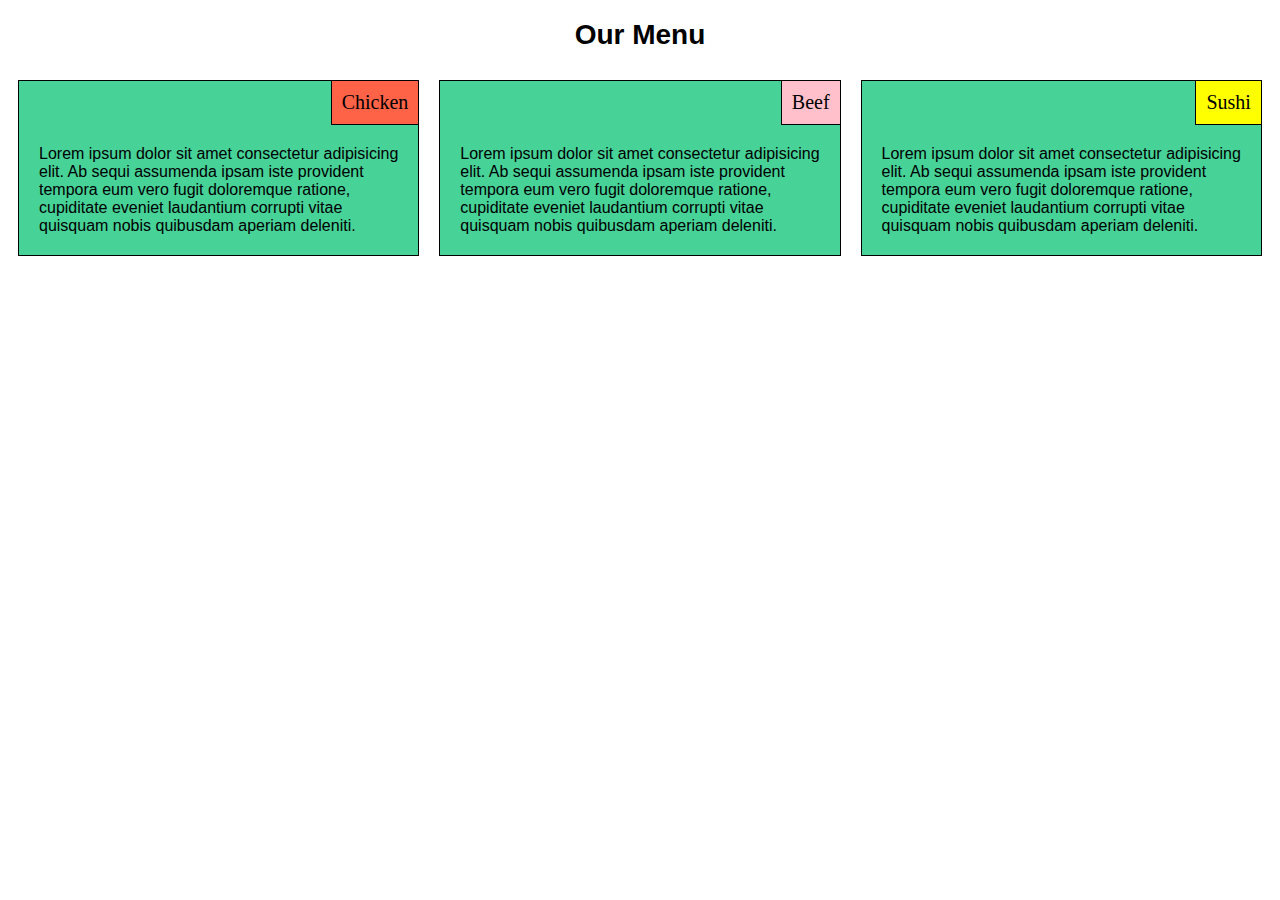
<file: mod2_assignment/index.html>
<!DOCTYPE html>
<html lang="en">
<head>
    <meta charset="UTF-8">
    <meta http-equiv="X-UA-Compatible" content="IE=edge">
    <meta name="viewport" content="width=device-width, initial-scale=1.0">
    <title>Module 2 Assignment Solution</title>
    <link rel="stylesheet" href="css/style.css">
</head>
<body>
   <h1>Our Menu</h1>
   <div class='bbox b1'>
      <div class='box'>
         <div class='title t1'>Chicken</div>
         <div class="cont">
            Lorem ipsum dolor sit amet consectetur adipisicing elit. Ab sequi assumenda ipsam iste provident tempora eum vero fugit doloremque ratione, cupiditate eveniet laudantium corrupti vitae quisquam nobis quibusdam aperiam deleniti.
         </div>
      </div>
   </div>
   <div class='bbox b2'>
      <div class='box'>
      <div class='title t2'>Beef</div>
         <div class="cont">
            Lorem ipsum dolor sit amet consectetur adipisicing elit. Ab sequi assumenda ipsam iste provident tempora eum vero fugit doloremque ratione, cupiditate eveniet laudantium corrupti vitae quisquam nobis quibusdam aperiam deleniti.
         </div>
      </div>
   </div>
   <div class='bbox b3'>
      <div class='box'>
      <div class='title t3'>Sushi</div>
         <div class="cont">
            Lorem ipsum dolor sit amet consectetur adipisicing elit. Ab sequi assumenda ipsam iste provident tempora eum vero fugit doloremque ratione, cupiditate eveniet laudantium corrupti vitae quisquam nobis quibusdam aperiam deleniti.
         </div>
      </div>
   </div>
</body>
</html>
</file>
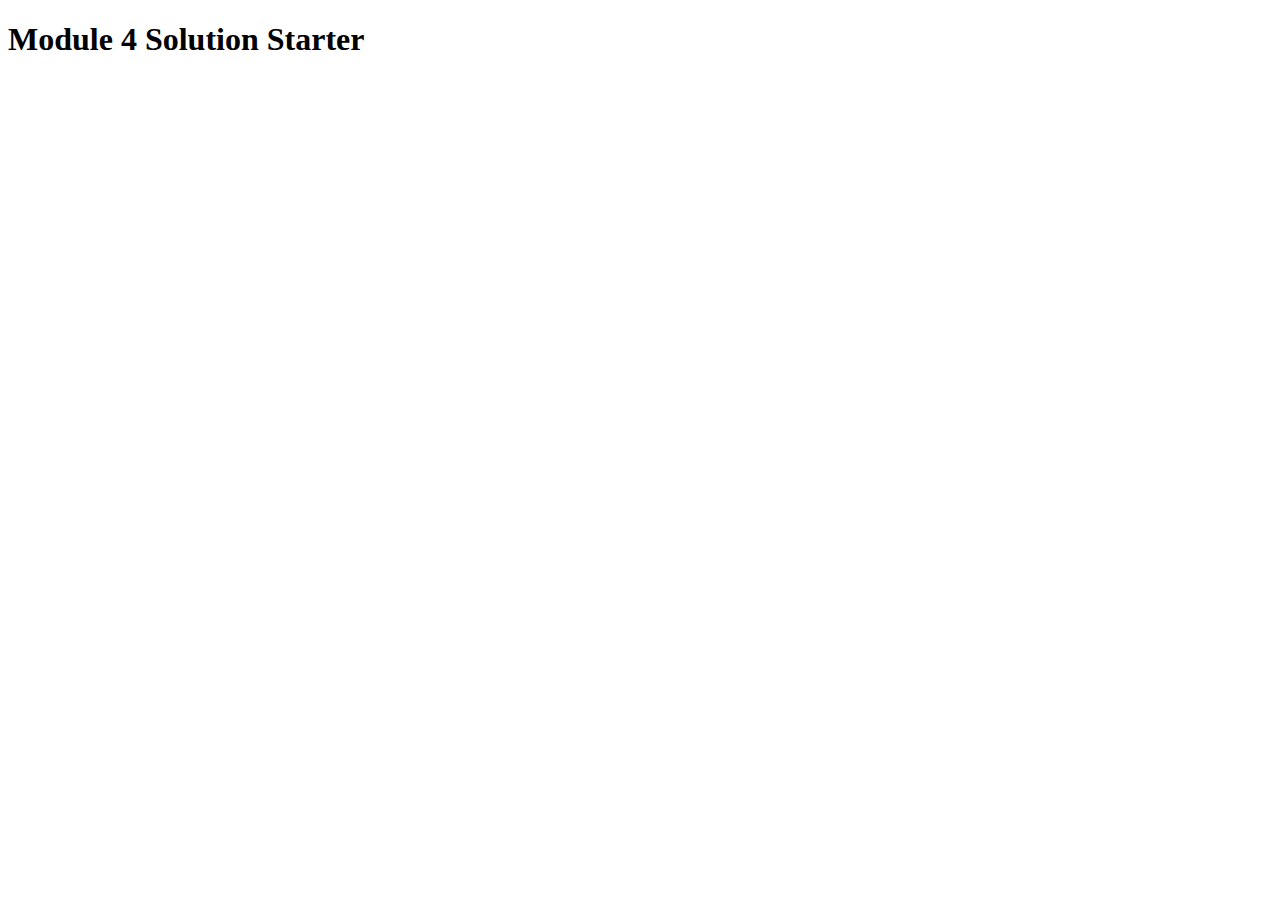
<file: mod4_assignment/index.html>
<!DOCTYPE html>
<html>
<head>
  <meta charset="utf-8">
  <title>Module 4 Solution Starter</title>
  <script>
    var names = []; // DO NOT REMOVE
  </script>
  <script src="SpeakHello.js"></script>
  <script src="SpeakGoodBye.js"></script>
  <script src="script.js"></script>
</head>
<body>
  <h1>Module 4 Solution Starter</h1>
</body>
</html>
</file>
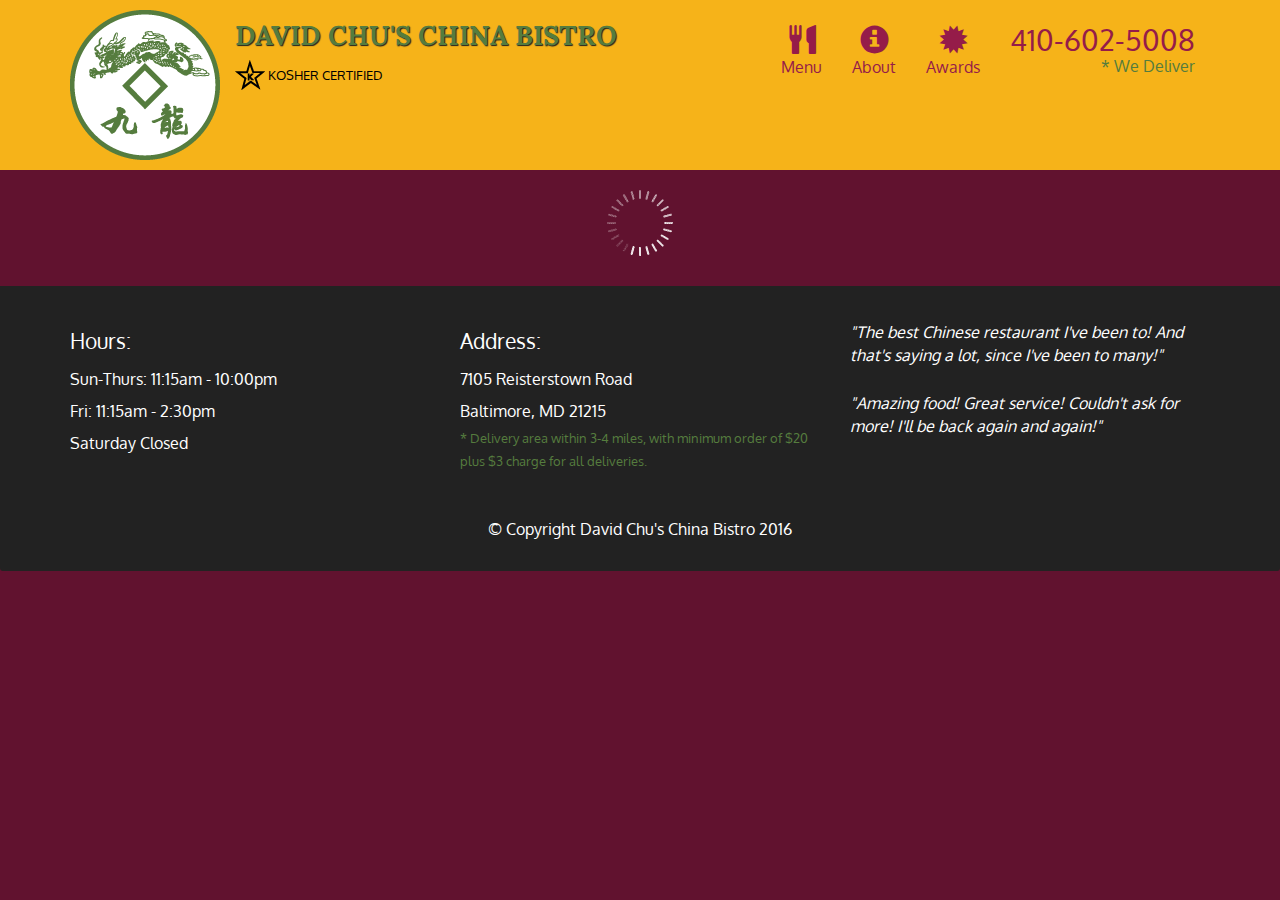
<file: mod5_assignment/index.html>
<!doctype html>
<html lang="en">
  <head>
    <meta charset="utf-8">
    <meta http-equiv="X-UA-Compatible" content="IE=edge">
    <meta name="viewport" content="width=device-width, initial-scale=1">
    <title>David Chu's China Bistro</title>
    <link rel="stylesheet" href="css/bootstrap.min.css">
    <link rel="stylesheet" href="css/styles.css">
    <link href='https://fonts.googleapis.com/css?family=Oxygen:400,300,700' rel='stylesheet' type='text/css'>
    <link href='https://fonts.googleapis.com/css?family=Lora' rel='stylesheet' type='text/css'>
  </head>
<body>
  <header>
    <nav id="header-nav" class="navbar navbar-default">
      <div class="container">
        <div class="navbar-header">
          <a href="index.html" class="pull-left visible-md visible-lg">
            <div id="logo-img" alt="Logo image"></div>
          </a>

          <div class="navbar-brand">
            <a href="index.html"><h1>David Chu's China Bistro</h1></a>
            <p>
              <img src="images/star-k-logo.png" alt="Kosher certification">
              <span>Kosher Certified</span>
            </p>
          </div>

          <button id="navbarToggle" type="button" class="navbar-toggle collapsed" data-toggle="collapse" data-target="#collapsable-nav" aria-expanded="false">
            <span class="sr-only">Toggle navigation</span>
            <span class="icon-bar"></span>
            <span class="icon-bar"></span>
            <span class="icon-bar"></span>
          </button>
        </div>
        
        <div id="collapsable-nav" class="collapse navbar-collapse">
           <ul id="nav-list" class="nav navbar-nav navbar-right">
            <li id="navHomeButton" class="visible-xs active">
              <a href="index.html">
                <span class="glyphicon glyphicon-home"></span> Home</a>
            </li>
            <li id="navMenuButton">
              <a href="#" onclick="$dc.loadMenuCategories();">
                <span class="glyphicon glyphicon-cutlery"></span><br class="hidden-xs"> Menu</a>
            </li>
            <li>
              <a href="#">
                <span class="glyphicon glyphicon-info-sign"></span><br class="hidden-xs"> About</a>
            </li>
            <li>
              <a href="#">
                <span class="glyphicon glyphicon-certificate"></span><br class="hidden-xs"> Awards</a>
            </li>
            <li id="phone" class="hidden-xs">
              <a href="tel:410-602-5008">
                <span>410-602-5008</span></a><div>* We Deliver</div>
            </li>
          </ul><!-- #nav-list -->
        </div><!-- .collapse .navbar-collapse -->
      </div><!-- .container -->
    </nav><!-- #header-nav -->
  </header>

  <div id="call-btn" class="visible-xs">
    <a class="btn" href="tel:410-602-5008">
    <span class="glyphicon glyphicon-earphone"></span>
    410-602-5008
    </a>
  </div>
  <div id="xs-deliver" class="text-center visible-xs">* We Deliver</div>

  <div id="main-content" class="container"></div>

  <footer class="panel-footer">
    <div class="container">
      <div class="row">
        <section id="hours" class="col-sm-4">
          <span>Hours:</span><br>
          Sun-Thurs: 11:15am - 10:00pm<br>
          Fri: 11:15am - 2:30pm<br>
          Saturday Closed
          <hr class="visible-xs">
        </section>
        <section id="address" class="col-sm-4">
          <span>Address:</span><br>
          7105 Reisterstown Road<br>
          Baltimore, MD 21215
          <p>* Delivery area within 3-4 miles, with minimum order of $20 plus $3 charge for all deliveries.</p>
          <hr class="visible-xs">
        </section>
        <section id="testimonials" class="col-sm-4">
          <p>"The best Chinese restaurant I've been to! And that's saying a lot, since I've been to many!"</p>
          <p>"Amazing food! Great service! Couldn't ask for more! I'll be back again and again!"</p>
        </section>
      </div>
      <div class="text-center">&copy; Copyright David Chu's China Bistro 2016</div>
    </div>
  </footer>

  <!-- jQuery (Bootstrap JS plugins depend on it) -->
  <script src="js/jquery-2.1.4.min.js"></script>
  <script src="js/bootstrap.min.js"></script>
  <script src="js/ajax-utils.js"></script>
  <script src="js/script.js"></script>
</body>
</html>
</file>
<file: mod2_assignment/css/style.css>
*{
    box-sizing:border-box;
}
h1{
    text-align: center;
    font-family: 'Gill Sans', 'Gill Sans MT', Calibri, 'Trebuchet MS', sans-serif;
    font-size: 1.75em;
}
.bbox{
    padding: 10px;
}
.box{
    background-color: rgba(10, 195, 118, 0.753);
    border: 1px solid black;
}
.title{
    font-family: Georgia, 'Times New Roman', Times, serif;
    border:1px solid black;
    border-right-width:0px;
    border-top-width:0px;
    padding:10px;
    float:right;
    position: relative;
    top: 0px;
    right: 0px;
    font-size: 1.25em;
}
.t1{
    background-color: tomato;
}
.t2{
    background-color: pink;
}
.t3{
    background-color: yellow;
}
.cont{
    font-family: 'Trebuchet MS', 'Lucida Sans Unicode', 'Lucida Grande', 'Lucida Sans', Arial, sans-serif;
    font-size: 1em;
    padding: 20px;
    position: relative;
    clear:both;
}
@media (min-width:992px) {
    .bbox{
        width: 33.33%;
        float:left;
    }
}
@media (min-width:768px) and (max-width:991px) {
    .bbox{
        width:50%;
        float:left;
    }
    .b3{
        width:100%; 
    }
}
@media (max-width:767px){
    .bbox{
        width:100%;
        float:left;
    }
}
</file>
<file: mod5_assignment/css/styles.css>
body {
  font-size: 16px;
  color: #fff;
  background-color: #61122f;
  font-family: 'Oxygen', sans-serif;
}

/** HEADER **/
#header-nav {
  background-color: #f6b319;
  border-radius: 0;
  border: 0;
}

#logo-img {
  background: url('../images/restaurant-logo_large.png') no-repeat;
  width: 150px;
  height: 150px;
  margin: 10px 15px 10px 0;
}

.navbar-brand {
  padding-top: 25px;
}
.navbar-brand h1 { /* Restaurant name */
  font-family: 'Lora', serif;
  color: #557c3e;
  font-size: 1.5em;
  text-transform: uppercase;
  font-weight: bold;
  text-shadow: 1px 1px 1px #222;
  margin-top: 0;
  margin-bottom: 0;
  line-height: .75;
}
.navbar-brand a:hover, .navbar-brand a:focus {
  text-decoration: none;
}
.navbar-brand p { /* Kosher cert */
  color: #000;
  text-transform: uppercase;
  font-size: .7em;
  margin-top: 15px;
}
.navbar-brand p span { /* Star-K */
  vertical-align: middle;
}

#nav-list {
  margin-top: 10px;
}
#nav-list a {
  color: #951C49;
  text-align: center;
}
#nav-list a:hover {
  background: #E7E7E7;
}
#nav-list a span {
  font-size: 1.8em;
}

#phone {
  margin-top: 5px;
}
#phone a { /* Phone number */
  text-align: right;
  padding-bottom: 0;
}
#phone div { /* We Deliver */
  color: #557c3e;
  text-align: right;
  padding-right: 15px;
}

.navbar-header button.navbar-toggle, .navbar-header .icon-bar {
  border: 1px solid #61122f;
}
.navbar-header button.navbar-toggle {
  clear: both;
  margin-top: -30px;
}
/* END HEADER */

/* FOOTER */
.panel-footer {
  margin-top: 30px;
  padding-top: 35px;
  padding-bottom: 30px;
  background-color: #222;
  border-top: 0;
}
.panel-footer div.row {
  margin-bottom: 35px;
}
#hours, #address {
  line-height: 2;
}
#hours > span, #address > span {
  font-size: 1.3em;
}
#address p {
  color: #557c3e;
  font-size: .8em;
  line-height: 1.8;
}
#testimonials {
  font-style: italic;
}
#testimonials p:nth-child(2) {
  margin-top: 25px;
}
/* END FOOTER */



/* HOME PAGE */
.container .jumbotron {
  box-shadow: 0 0 50px #3F0C1F;
  border: 2px solid #3F0C1F;
}

#menu-tile, #specials-tile, #map-tile {
  height: 250px;
  width: 100%;
  margin-bottom: 15px;
  position: relative;
  border: 2px solid #3F0C1F;
  overflow: hidden;
}
#menu-tile:hover, #specials-tile:hover, #map-tile:hover {
  box-shadow: 0 1px 5px 1px #cccccc;
}
#menu-tile {
  background: url('../images/menu-tile.jpg') no-repeat;
  background-position: center;
}
#specials-tile {
  background: url('../images/specials-tile.jpg') no-repeat;
  background-position: center;
}
#menu-tile span, #specials-tile span, #map-tile span {
  position: absolute;
  bottom: 0;
  right: 0;
  width: 100%;
  text-align: center;
  font-size: 1.6em;
  text-transform: uppercase;
  background-color: #000;
  color: #fff;
  opacity: .8;
}
/* END HOME PAGE */

/* MENU CATEGORIES PAGE */
.category-tile { 
  position: relative;
  border: 2px solid #3F0C1F;
  overflow: hidden;
  width: 200px;
  height: 200px;
  margin: 0 auto 15px;
}
.category-tile span {
  position: absolute;
  bottom: 0;
  right: 0;
  width: 100%;
  text-align: center;
  font-size: 1.2em;
  text-transform: uppercase;
  background-color: #000;
  color: #fff;
  opacity: .8;
}
.category-tile:hover {
  box-shadow: 0 1px 5px 1px #cccccc;
}

#menu-categories-title + div {
  margin-bottom: 50px;
}
/* END MENU CATEGORIES PAGE */

/* SINGLE CATEGORY PAGE */
.menu-item-tile {
  margin-bottom: 25px;
}
.menu-item-tile hr {
  width: 80%;
}
.menu-item-tile .menu-item-price {
  font-size: 1.1em;
  text-align: right;
  margin-top: -15px;
  margin-right: -15px;
}
.menu-item-tile .menu-item-price span {
  font-size: .6em;
}
.menu-item-photo {
  position: relative;
  border: 2px solid #3F0C1F; 
  overflow: hidden;
  padding: 0;
  margin-right: -15px;
  margin-left: auto;
  margin-bottom: 20px;
  max-width: 250px;
}
.menu-item-photo div {
  position: absolute;
  bottom: 0;
  right: 0;
  width: 80px;
  background-color: #557c3e;
  text-align: center;
}
.menu-item-description {
  padding-right: 30px;
}
h3.menu-item-title {
  margin: 0 0 10px;
}
.menu-item-details {
  font-size: .9em;
  font-style: italic;
}
/* END SINGLE CATEGORY PAGE */


/********** Large devices only **********/
@media (min-width: 1200px) {
  .container .jumbotron {
    background: url('../images/jumbotron_1200.jpg') no-repeat;
    height: 675px;
  }
}

/********** Medium devices only **********/
@media (min-width: 992px) and (max-width: 1199px) {
  /* Header */
  #logo-img {
    background: url('../images/restaurant-logo_medium.png') no-repeat;
    width: 100px;
    height: 100px;
    margin: 5px 5px 5px 0;
  }
  /* End Header */

  /* Home Page */
  .container .jumbotron {
    background: url('../images/jumbotron_992.jpg') no-repeat;
    height: 558px;
  }
  /* End Home Page */
}

/********** Small devices only **********/
@media (min-width: 768px) and (max-width: 991px) {
  /* Home Page */
  .container .jumbotron {
    background: url('../images/jumbotron_768.jpg') no-repeat;
    height: 432px;
  }
  /* End Home Page */
}

/********** Extra small devices only **********/
@media (max-width: 767px) {
  /* Header */
  .navbar-brand {
    padding-top: 10px;
    height: 80px;
  }
  .navbar-brand h1 { /* Restaurant name */
    padding-top: 10px;
    font-size: 5vw; /* 1vw = 1% of viewport width */
  }
  .navbar-brand p { /* Kosher cert */
    font-size: .6em;
    margin-top: 12px;
  }
  .navbar-brand p img { /* Star-K */
    height: 20px;
  }

  #collapsable-nav a { /* Collapsed nav menu text */
    font-size: 1.2em;
  }
  #collapsable-nav a span { /* Collapsed nav menu glyph */
    font-size: 1em;
    margin-right: 5px;
  }

  #call-btn > a {
    font-size: 1.5em;
    display: block;
    margin: 0 20px;
    padding: 10px;
    border: 2px solid #fff;
    background-color: #f6b319;
    color: #951c49;
  }
  #xs-deliver {
    margin-top: 5px;
    font-size: .7em;
    letter-spacing: .1em;
    text-transform: uppercase;
  }
  /* End Header */

  /* Footer */
  .panel-footer section {
    margin-bottom: 30px;
    text-align: center;
  }
  .panel-footer section:nth-child(3) {
    margin-bottom: 0; /* margin already exists on the whole row */
  }
  .panel-footer section hr {
    width: 50%;
  }
  /* End Footer */

  /* Home Page */
  .container .jumbotron {
    margin-top: 30px;
    padding: 0;
  }
  #menu-tile, #specials-tile {
    width: 360px;
    margin: 0 auto 15px;
  }

  .menu-item-photo {
    margin-right: auto;
  }
  .menu-item-tile .menu-item-price {
    text-align: center;
  }
  .menu-item-description {
    text-align: center;;
  }
}


/********** Super extra small devices Only :-) (e.g., iPhone 4) **********/
@media (max-width: 479px) {
  /* Header */
  .navbar-brand h1 { /* Restaurant name */
    padding-top: 5px;
    font-size: 6vw;
  }
  /* End Header */
  
  /* Home page */
  #menu-tile, #specials-tile {
    width: 280px;
    margin: 0 auto 15px;
  }

  .col-xxs-12 {
    position: relative;
    min-height: 1px;
    padding-right: 15px;
    padding-left: 15px;
    float: left;
    width: 100%;
  }
}
</file>
